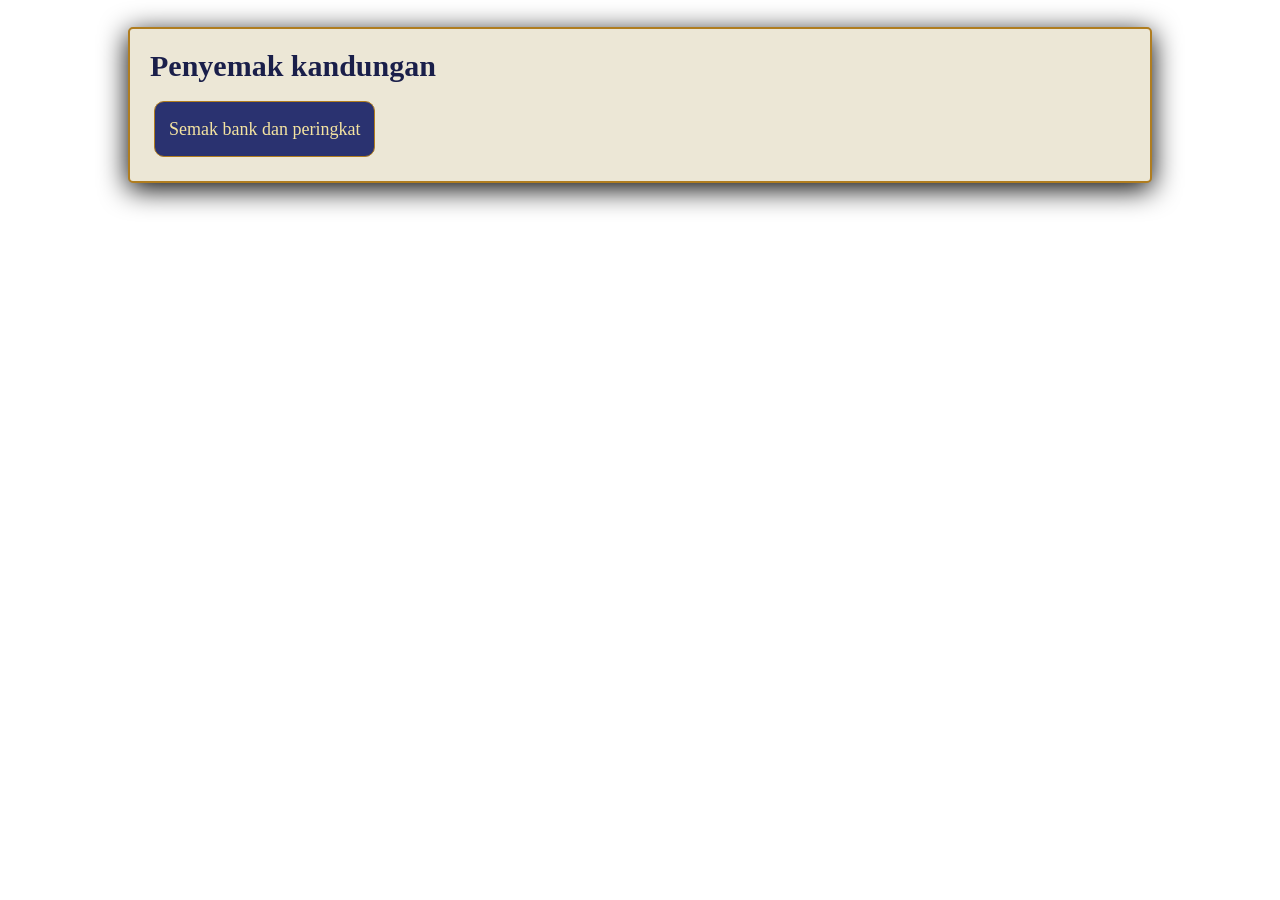
<file: tools/validate.html>
<!doctype html><html lang="ms"><head><meta charset="utf-8"><meta name="viewport" content="width=device-width,initial-scale=1"><link rel="stylesheet" href="../src/ui/game.css"><title>Hikayat Bisu</title></head><body><section id="validator" class="panel wide"></section><script type="module">
import {theme,el,button} from '../src/ui/dom.js?v=z2-1';
import {stringsFor} from '../src/systems/Strings.js?v=z2-1';
import {loadContent} from '../src/systems/Content.js?v=z2-1';
import {validateBanks,validateStage} from '../src/systems/ValidateContent.js?v=z2-1';
import cfg from '../src/config/puzzles.json?v=z2-1' with {type:'json'};
const root=document.getElementById('validator'),t=stringsFor('ms');theme(root);el('h1',t.validator,root);button(root,t.validate,async()=>{const output=el('pre',t.loading,root);try{const entries=await Promise.all(cfg.files.map(async name=>[name,await loadContent(name+'.json')])),result=validateBanks(Object.fromEntries(entries)),catalog=await loadContent('stage_catalog.json'),content=new Map(entries.filter(([name])=>['cryptograms','crossings','cardsets','defence_waves'].includes(name)).flatMap(([,items])=>items.map(x=>[x.id,x])));for(const entry of catalog.filter(x=>x.implemented)){const report=validateStage(await loadContent(entry.file),content);result.errors.push(...report.errors.map(error=>entry.id+': '+error))}output.textContent=`${result.errors.length?t.errors:t.valid}: ${result.errors.length}\n${t.warnings}: ${result.warnings.length}\n`+result.errors.join('\n')}catch(error){output.textContent=t.loadError+' '+error.message}});
</script></body></html>
</file>
<file: src/ui/game.css>
html,body{margin:0;width:100%;height:100%;overflow:hidden;touch-action:none;background:var(--background);color:var(--parchment);font-family:serif}*{box-sizing:border-box}#game{position:fixed;inset:0;padding:env(safe-area-inset-top) env(safe-area-inset-right) env(safe-area-inset-bottom) env(safe-area-inset-left)}canvas{display:block;margin:auto;touch-action:none}#ui{position:fixed;inset:0;pointer-events:none}button,input,select{font:inherit}button{cursor:pointer;touch-action:none;min-width:56px;min-height:56px;border:1px solid var(--goldShade);border-radius:10px;padding:10px 14px;background:var(--button);color:var(--buttonText)}button:disabled{opacity:.4;cursor:default}button:focus-visible,input:focus-visible,select:focus-visible{outline:3px solid var(--correct);outline-offset:2px}button[aria-pressed=true]{border:3px solid var(--gold)}.panel{pointer-events:auto;position:fixed;z-index:12;left:max(3vw,env(safe-area-inset-left));top:max(3vh,env(safe-area-inset-top));width:min(45vw,580px);max-height:94vh;padding:20px;overflow:auto;overscroll-behavior:contain;touch-action:pan-y;background:var(--parchment);color:var(--inkText);border:2px solid var(--goldShade);border-radius:5px;box-shadow:0 6px 28px var(--dim);font-size:18px}.panel h1{font-size:30px;margin:0 0 14px}.panel h2{font-size:21px}.panel p{line-height:1.4}.panel>button{margin:4px}.panel label{display:grid;gap:5px;margin:10px 0}.panel input,.panel select{min-height:48px;width:100%;padding:8px;font-size:18px;border:1px solid var(--goldShade);color:var(--inkText);background:var(--blank)}.panel.wide{left:10%;width:80%}.empty-slots{font-size:40px;color:var(--goldShade)}.controls{position:fixed;inset:0;pointer-events:none}.game-button{position:absolute;pointer-events:auto;transform:translate(-50%,-50%);border-radius:50%;opacity:.88;padding:4px;font-size:16px;user-select:none}.game-button[hidden]{display:none}.move-pad{position:fixed;left:env(safe-area-inset-left);top:32%;bottom:env(safe-area-inset-bottom);width:43%;pointer-events:auto;touch-action:none}.pad-base{position:fixed;width:116px;height:116px;border:2px solid var(--goldShade);border-radius:50%;transform:translate(-50%,-50%);background:var(--bayang);opacity:.65;pointer-events:none;display:grid;place-items:center}.pad-base[hidden]{display:none}.pad-knob{width:44px;height:44px;border:2px solid var(--gold);background:var(--button);border-radius:50%}.editing .game-button{border-style:dashed;opacity:1}.layout-toolbar{position:fixed;left:25%;top:8px;display:flex;gap:8px;pointer-events:auto}.hud{position:fixed;left:max(20px,env(safe-area-inset-left));top:max(12px,env(safe-area-inset-top));z-index:8;pointer-events:none;color:var(--gold);text-shadow:0 2px 4px var(--dim)}.hearts{display:flex;gap:6px}.heart{font:27px sans-serif;background:linear-gradient(90deg,var(--gold) var(--fill),var(--disabled) var(--fill));color:transparent;background-clip:text}.kata{font-size:19px}.status{position:fixed;top:12%;left:25%;right:25%;text-align:center;color:var(--parchment);font-size:18px;text-shadow:0 2px 4px var(--dim)}.stage-grid{display:grid;grid-template-columns:repeat(10,1fr);gap:6px}.stage-grid button{padding:4px;min-width:56px}.room-map{display:flex;flex-wrap:wrap;gap:8px}.room-map span{padding:16px;border:1px dashed var(--goldShade);opacity:.4}.room-map .visited{border-style:solid;opacity:1}.panel details{padding:14px;border-bottom:1px solid var(--goldShade)}.panel summary{min-height:44px}.debug-toggle{position:fixed;right:max(6px,env(safe-area-inset-right));bottom:5px;z-index:18;pointer-events:auto;min-width:32px;min-height:32px;padding:4px;opacity:.55}.debug-panel{position:fixed;inset:5% 10%;z-index:30;pointer-events:auto;overflow:auto;background:var(--parchment);color:var(--inkText);border:2px solid var(--gold);padding:18px;touch-action:pan-y}.debug-panel[hidden]{display:none}.debug-panel button{margin:5px}.puzzle,.menu-dialog{max-width:min(90vw,700px);max-height:90dvh;overflow:auto;background:var(--parchment);color:var(--inkText);padding:24px;border:2px solid var(--gold);border-radius:8px;font-size:18px;touch-action:pan-y}.puzzle::backdrop,.menu-dialog::backdrop{background:var(--dim);opacity:.55}.puzzle button,.menu-dialog button{margin:5px}.menu-dialog label{display:flex;gap:12px;align-items:center;min-height:56px}.menu-dialog input[type=range]{flex:1}.mock-ad{position:fixed;inset:12%;z-index:50;background:var(--parchment);color:var(--inkText);border:2px solid var(--gold);display:grid;place-content:center;text-align:center}#landscape{display:none;position:fixed;inset:0;z-index:40;background:var(--background);color:var(--parchment);place-items:center;padding:20px;text-align:center;font-size:24px;pointer-events:auto}#startup{position:fixed;inset:0;display:grid;place-items:center;font-size:20px;background:var(--background);z-index:50}.puzzle-open #landscape{display:none!important}@media(orientation:portrait){#landscape{display:grid}.panel{width:94vw;left:3vw}.panel.wide{left:3%;width:94%}.stage-grid{grid-template-columns:repeat(5,1fr)}}
.controls[hidden]{display:none}.world-dock{position:fixed;pointer-events:auto;z-index:14;left:24%;right:12%;top:max(4px,env(safe-area-inset-top));max-height:34vh;overflow:auto;touch-action:pan-y;background:var(--parchment);color:var(--inkText);border:1px solid var(--goldShade);padding:8px;font:17px serif}.world-dock header,.engine-dialog header{display:flex;align-items:center;justify-content:space-between;gap:12px}.world-dock h2,.engine-dialog h2{font-size:22px;margin:0}.world-dock p{margin:6px 0}.world-dock footer,.engine-dialog footer{display:flex;gap:6px;flex-wrap:wrap;margin-top:8px}.world-dock button,.engine-dialog button{min-width:56px;min-height:56px}.engine-dialog{width:min(920px,96vw);max-width:96vw;max-height:96dvh;padding:14px}.engine-dialog p{margin:6px 0}.engine-dialog footer button{flex:1}.cipher-cells,.letter-keys,.sentence-slots,.river-steer{display:flex;flex-wrap:wrap;gap:5px}.cipher-cells button{white-space:pre-line;min-width:56px;line-height:1.2}.cipher-space{width:14px}.letter-keys{margin-top:8px}.sentence-slots span{border-bottom:2px solid var(--goldShade);padding:6px 9px}.card-grid{display:grid;grid-template-columns:repeat(8,minmax(56px,1fr));gap:6px;margin:10px 0}.card-grid button{min-height:66px;font-size:16px;padding:5px;overflow-wrap:anywhere}.card-grid .matched{opacity:.35;background:var(--correct);color:var(--inkText)}.defence-field{position:relative;width:min(640px,100%);margin:auto;aspect-ratio:640/300;background:var(--parchment);border:1px solid var(--goldShade)}.defence-field canvas{width:100%;height:100%}.defence-field .tower-pad{position:absolute;transform:translate(-50%,-50%);border-radius:50%;font-size:13px;padding:3px;min-width:56px;min-height:56px;max-width:75px}.tower-types{display:flex;gap:6px;margin:5px 0}.tower-types button{flex:1}.engine-status{min-height:22px}.stage-grid{grid-template-columns:repeat(5,minmax(56px,1fr))}.stage-grid button{font-size:15px}@media(orientation:portrait){.card-grid{grid-template-columns:repeat(4,minmax(56px,1fr))}.engine-dialog{max-height:96dvh}.world-dock{left:2%;right:2%;max-height:45vh}.defence-field{min-height:280px}.engine-dialog footer{position:sticky;bottom:0;background:var(--parchment)}}
.puzzle,.engine-dialog{pointer-events:auto}
.river-mini{height:160px;position:relative;overflow:hidden;background:var(--button);border:1px solid var(--goldShade)}.river-mini .mini-log{position:absolute;transform:translateX(-50%);min-width:96px;white-space:nowrap;background:var(--bayang);color:var(--buttonText)}
</file>
